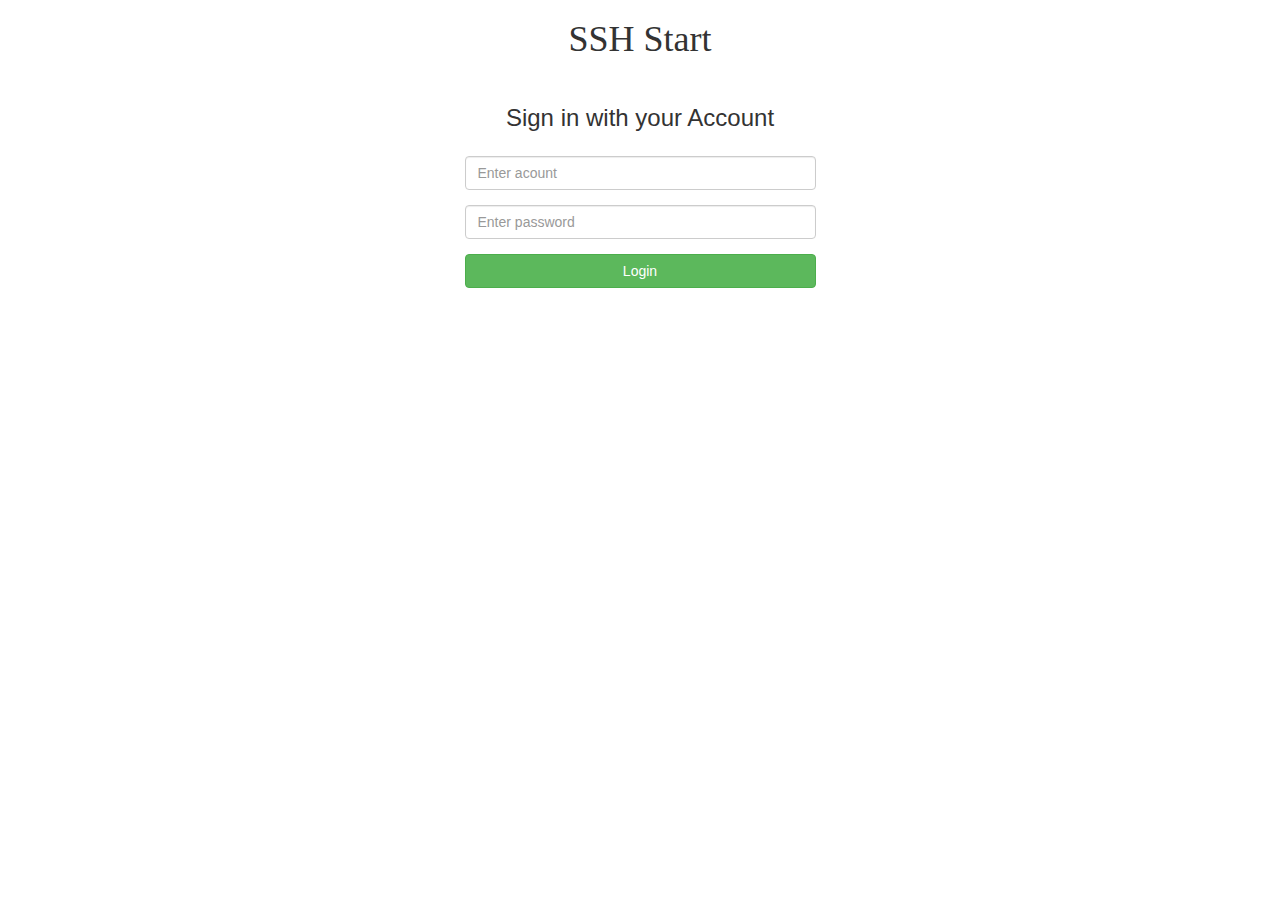
<file: ssh/src/main/webapp/index.html>
<!DOCTYPE html>
<html>
<head>
	<meta charset="utf-8">
	<title>SSH Start</title>
	
	<!-- 外部資源引入 -->
	<meta name="viewport" content="width=device-width, initial-scale=1">
	<link rel="stylesheet" href="resources/bootstrap/bootstrap.min.css">
	<script type="text/javascript" src="resources/jquery/jquery-3.2.1.min.js"></script>
	<script type="text/javascript" src="resources/bootstrap/bootstrap.min.js"></script>
	<script type="text/javascript" src="resources/angularjs/angular-1.5.6.min.js"></script>
	
	<!-- Customize JS -->
	<script type="text/javascript" src="./js/login.js"></script>
	
	<!-- Customize CSS -->
	<style>
		.autoW{
   			margin: 0 auto;
    		width:30%;
		}
		.text_fantasy{
			font-family:fantasy;
		}
	</style>
		  	
</head>
<body ng-app="loginApp" ng-controller="loginCtrl">
	<div class="container">
		<div class="form-horizontal">
			<div class="form-group">
				<h1 align="center" class="text_fantasy">SSH Start</h1>
			</div>
			<div class="form-group">
				<h3 align="center">Sign in with your Account</h3>
			</div>
	   		<div class="form-group" align="center">
	   			<div class="autoW">
					<input class="form-control" placeholder="Enter acount" ng-model="act">	
				</div>
	    	</div>
	    	<div class="form-group" align="center">  
	   			<div class="autoW">
	   				<input class="form-control" placeholder="Enter password" ng-model="paw">
	   			</div>
	   		</div>      
	    	<div class="form-group" align="center">
	    		<div class="autoW">
	    			<button class="btn btn-default btn-block btn-success" ng-click="login()">Login</button>
	    		</div>   
	    	</div>    	
		</div>
	</div>

</body>
</html>
</file>
